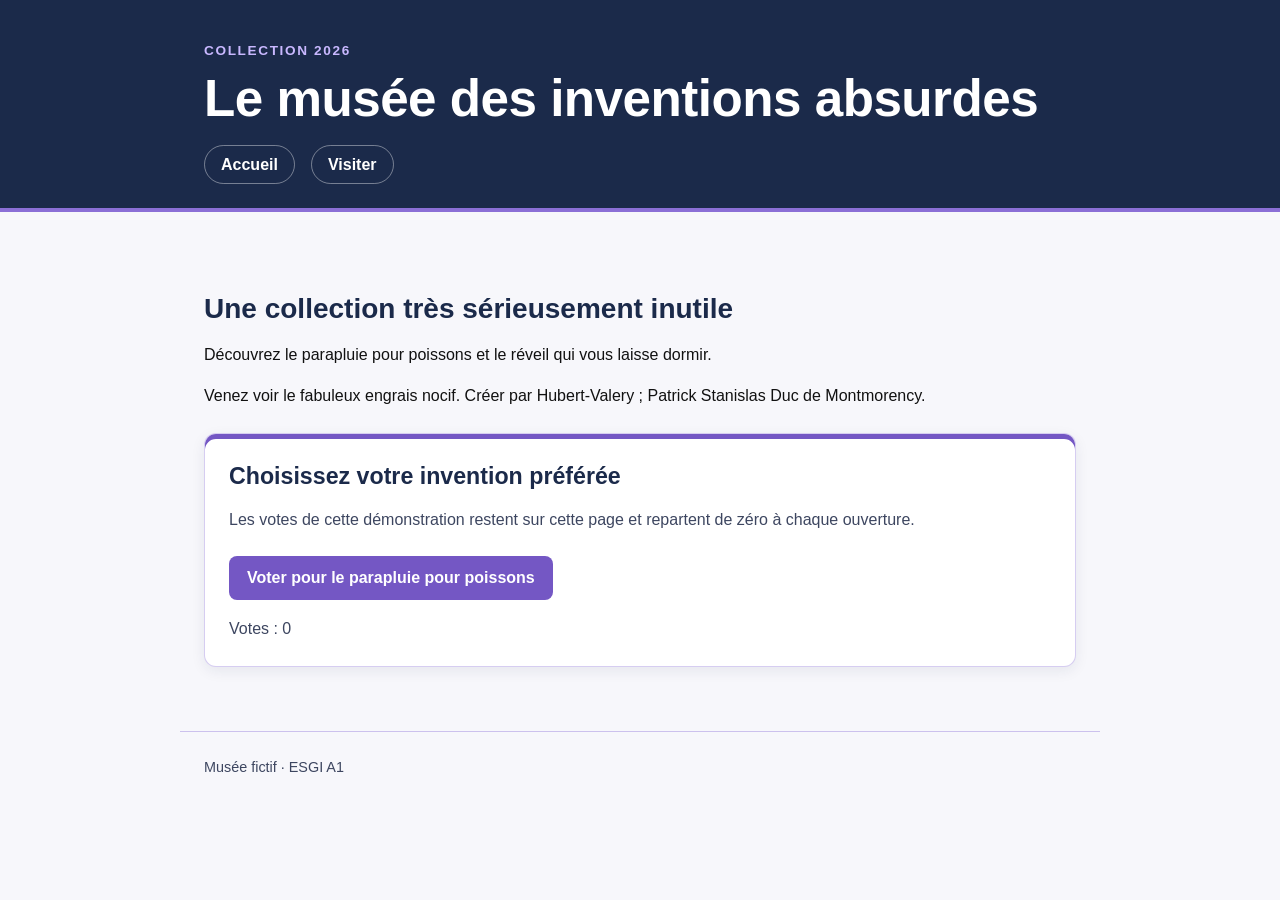
<file: index.html>
<!doctype html>
<html lang="fr">
<head>
    <meta charset="utf-8">
    <meta name="viewport" content="width=device-width, initial-scale=1">
    <title>Le musée des inventions absurdes</title>
    <link rel="stylesheet" href="style.css">
    <script src="app.js" defer></script>
</head>
<body>
    <header>
        <p class="eyebrow">Collection 2026</p>
        <h1>Le musée des inventions absurdes</h1>
        <nav><a href="index.html">Accueil</a> <a href="visite.html">Visiter</a></nav>
    </header>
    <main>
        <section><h2>Une collection très sérieusement inutile</h2>
            <p>Découvrez le parapluie pour poissons et le réveil qui vous laisse dormir.</p>
            <p>Venez voir le fabuleux engrais nocif. Créer par Hubert-Valery ; Patrick Stanislas Duc de Montmorency.</p>
        </section>
        <section class="card"><h2>Choisissez votre invention préférée</h2>
            <p>Les votes de cette démonstration restent sur cette page et repartent de zéro à chaque ouverture.</p>
            <button id="vote" type="button">Voter pour le parapluie pour poissons</button>
            <p id="votes" aria-live="polite">Votes : 0</p>
        </section>
    </main>
    <footer>Musée fictif · ESGI A1</footer>
</body>
</html>
</file>
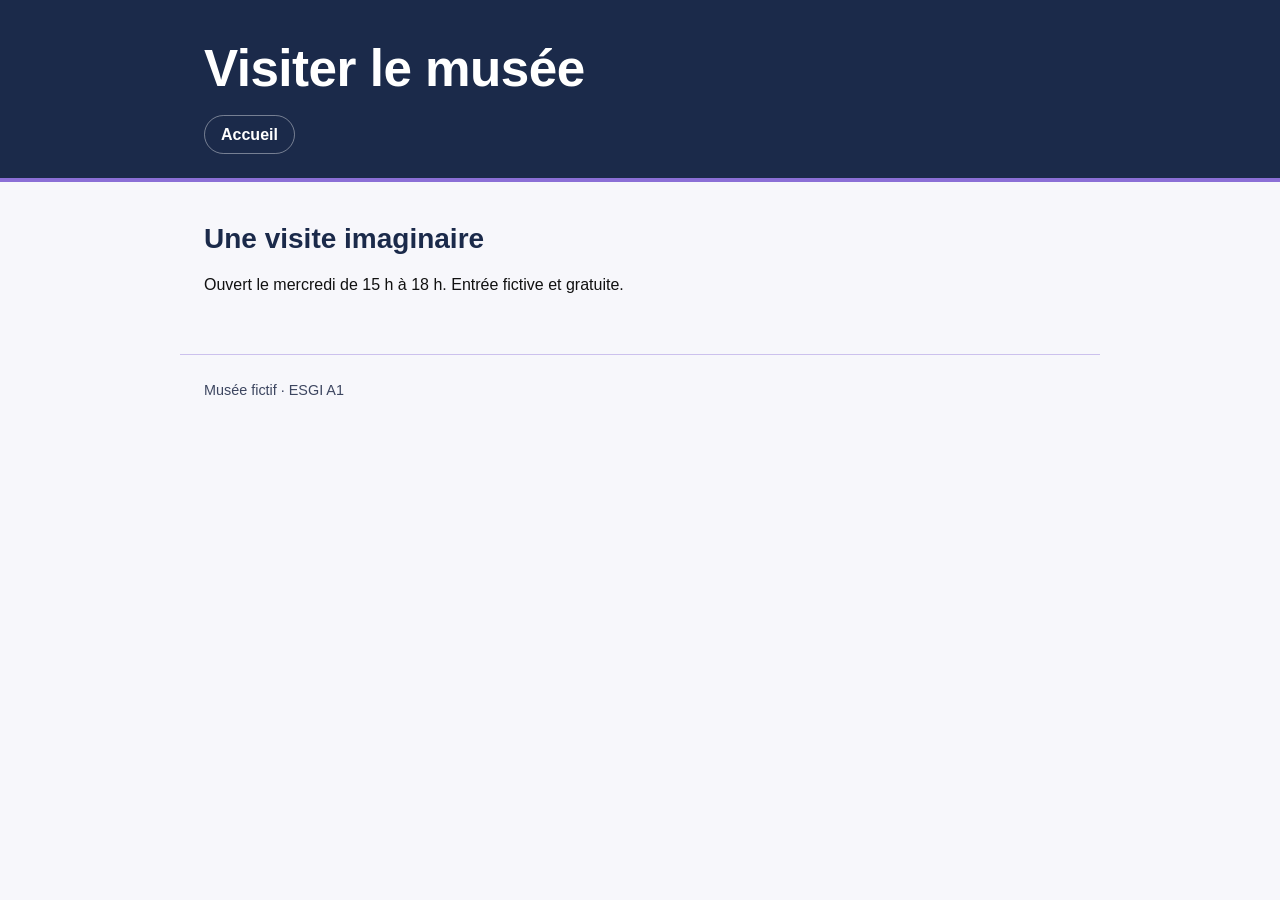
<file: visite.html>
<!doctype html>
<html lang="fr"><head><meta charset="utf-8"><meta name="viewport" content="width=device-width, initial-scale=1"><title>Visiter le musée</title><link rel="stylesheet" href="style.css"></head>
<body><header><h1>Visiter le musée</h1><nav><a href="index.html">Accueil</a></nav></header><main><h2>Une visite imaginaire</h2><p>Ouvert le mercredi de 15 h à 18 h. Entrée fictive et gratuite.</p></main><footer>Musée fictif · ESGI A1</footer></body></html>
</file>
<file: style.css>
/* ===== Variables ===== */
:root {
  --bg: #f7f7fb;          /* blanc légèrement teinté */
  --surface: #ffffff;     /* blanc pur */
  --text: #111111;        /* noir */
  --navy: #1b2a4a;        /* bleu navy */
  --muted: #3d4660;
  --accent: #8b6fd6;      /* violet clair (bordures) */
  --accent-dark: #7457c4; /* violet moyen (bouton, liens) */
  --accent-darker: #1b2a4a; /* survol : navy */
  --focus: #1b2a4a;
  --radius: 12px;
  --space-xs: 0.5rem;
  --space-sm: 1rem;
  --space-md: 1.5rem;
  --space-lg: 2.5rem;
}

/* ===== Base ===== */
* { box-sizing: border-box; }

body {
  margin: 0;
  font-family: Arial, sans-serif;
  font-size: 1rem;
  background: var(--bg);
  color: var(--text);
  line-height: 1.6;
}

header, main, footer {
  max-width: 920px;
  margin: auto;
  padding: var(--space-md);
}

/* ===== Hiérarchie des titres ===== */
h1, h2, h3 {
  color: var(--navy);
  margin: 0 0 var(--space-sm);
  line-height: 1.2;
}

h1 {
  line-height: 1.15;
  font-size: clamp(2rem, 5vw, 3.2rem);
  letter-spacing: -0.01em;
}

h2 {
  font-size: clamp(1.35rem, 3vw, 1.75rem);
  margin-top: var(--space-lg);
}

/* Le premier titre d'un bloc n'a pas besoin de marge au-dessus */
main > h2:first-child,
.card > h2:first-child { margin-top: 0; }

.card h2 { font-size: clamp(1.2rem, 2.5vw, 1.45rem); }

p { margin: 0 0 var(--space-sm); }

/* ===== En-tête ===== */
header {
  max-width: none;
  padding: var(--space-lg) max(16px, calc((100% - 920px) / 2 + 24px)) var(--space-md);
  background: var(--navy);
  color: #fff;
  border-bottom: 4px solid var(--accent);
}

header h1 { color: #fff; }

.eyebrow {
  margin: 0 0 var(--space-xs);
  text-transform: uppercase;
  letter-spacing: 0.12em;
  font-size: 0.85rem;
  font-weight: bold;
  color: #c9b8ff; /* violet clair lisible sur navy */
}

nav {
  display: flex;
  flex-wrap: wrap;
  gap: var(--space-sm);
  margin-top: var(--space-sm);
}

nav a {
  display: inline-block;
  padding: 6px 16px;
  font-weight: bold;
  color: #fff;
  text-decoration: none;
  border: 1px solid rgba(255, 255, 255, 0.4);
  border-radius: 999px;
}

nav a:hover { background: var(--accent-dark); border-color: var(--accent-dark); color: #fff; }
nav a:focus-visible { outline-color: #c9b8ff; }

/* ===== Liens ===== */
a { color: var(--accent-dark); text-underline-offset: 3px; }
a:hover { color: var(--accent-darker); }

/* ===== Contenu ===== */
main {
  padding-top: var(--space-lg);
  padding-bottom: var(--space-lg);
}

/* ===== Carte ===== */
.card {
  padding: var(--space-md);
  margin: var(--space-md) 0;
  background: var(--surface);
  border: 1px solid rgba(139, 111, 214, 0.35);
  border-radius: var(--radius);
  box-shadow: inset 0 5px 0 var(--accent-dark), 0 4px 14px rgba(27, 42, 74, 0.08);
  padding-top: calc(var(--space-md) + 5px);
}

.card p { color: var(--muted); }
.card > :last-child { margin-bottom: 0; }

/* ===== Bouton ===== */
button {
  min-height: 44px; /* taille tactile confortable */
  padding: 12px 18px;
  margin: var(--space-xs) 0 var(--space-sm);
  background: var(--accent-dark);
  color: #fff;
  border: 0;
  border-radius: 8px;
  cursor: pointer;
  font-size: 1rem;
  font-weight: bold;
  transition: background 0.2s ease, transform 0.1s ease;
}

button:hover { background: var(--accent-darker); }
button:active { transform: translateY(1px); }

button:focus-visible, a:focus-visible {
  outline: 3px solid var(--focus);
  outline-offset: 3px;
}

/* ===== Pied de page ===== */
footer {
  font-size: 0.9rem;
  color: var(--muted);
  border-top: 1px solid rgba(139, 111, 214, 0.4);
  padding-bottom: var(--space-lg);
}

/* ===== Petit écran ===== */
@media (max-width: 600px) {
  :root {
    --space-md: 1rem;
    --space-lg: 1.75rem;
  }

  header, main, footer {
    padding-left: 16px;
    padding-right: 16px;
  }

  .card { padding: var(--space-sm); padding-top: calc(var(--space-sm) + 5px); }

  h1 { font-size: 1.9rem; }
  h2 { font-size: 1.3rem; }
  .card h2 { font-size: 1.15rem; }

  .card p { line-height: 1.5; }

  button {
    width: 100%; /* bouton facile à toucher */
    text-align: center;
    padding: 12px;
    font-size: 0.95rem;
    line-height: 1.3;
  }
}

/* ===== Mouvements réduits ===== */
@media (prefers-reduced-motion: reduce) {
  button { transition: none; }
  button:active { transform: none; }
}
</file>
